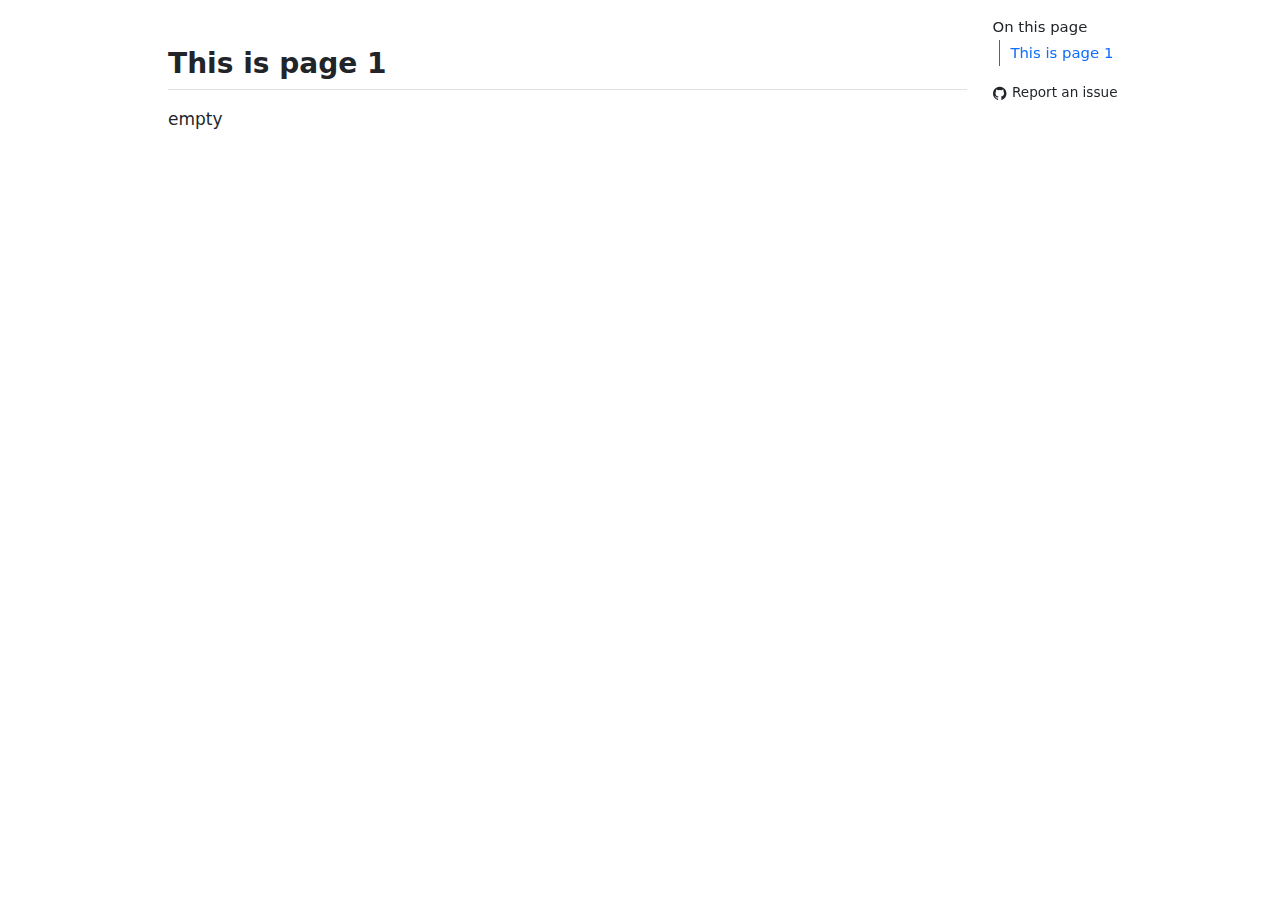
<file: page1.html>
<!DOCTYPE html>
<html xmlns="http://www.w3.org/1999/xhtml" lang="en" xml:lang="en"><head>

<meta charset="utf-8">
<meta name="generator" content="quarto-1.7.32">

<meta name="viewport" content="width=device-width, initial-scale=1.0, user-scalable=yes">


<title>page1 – Test Website</title>
<style>
code{white-space: pre-wrap;}
span.smallcaps{font-variant: small-caps;}
div.columns{display: flex; gap: min(4vw, 1.5em);}
div.column{flex: auto; overflow-x: auto;}
div.hanging-indent{margin-left: 1.5em; text-indent: -1.5em;}
ul.task-list{list-style: none;}
ul.task-list li input[type="checkbox"] {
  width: 0.8em;
  margin: 0 0.8em 0.2em -1em; /* quarto-specific, see https://github.com/quarto-dev/quarto-cli/issues/4556 */ 
  vertical-align: middle;
}
</style>


<script src="site_libs/quarto-nav/quarto-nav.js"></script>
<script src="site_libs/clipboard/clipboard.min.js"></script>
<script src="site_libs/quarto-search/autocomplete.umd.js"></script>
<script src="site_libs/quarto-search/fuse.min.js"></script>
<script src="site_libs/quarto-search/quarto-search.js"></script>
<meta name="quarto:offset" content="./">
<script src="site_libs/quarto-html/quarto.js" type="module"></script>
<script src="site_libs/quarto-html/tabsets/tabsets.js" type="module"></script>
<script src="site_libs/quarto-html/popper.min.js"></script>
<script src="site_libs/quarto-html/tippy.umd.min.js"></script>
<script src="site_libs/quarto-html/anchor.min.js"></script>
<link href="site_libs/quarto-html/tippy.css" rel="stylesheet">
<link href="site_libs/quarto-html/quarto-syntax-highlighting-37eea08aefeeee20ff55810ff984fec1.css" rel="stylesheet" id="quarto-text-highlighting-styles">
<script src="site_libs/bootstrap/bootstrap.min.js"></script>
<link href="site_libs/bootstrap/bootstrap-icons.css" rel="stylesheet">
<link href="site_libs/bootstrap/bootstrap-cdbe2947715757e022544ab09c2be4d9.min.css" rel="stylesheet" append-hash="true" id="quarto-bootstrap" data-mode="light">
<script id="quarto-search-options" type="application/json">{
  "location": "sidebar",
  "copy-button": false,
  "collapse-after": 3,
  "panel-placement": "start",
  "type": "textbox",
  "limit": 50,
  "keyboard-shortcut": [
    "f",
    "/",
    "s"
  ],
  "show-item-context": false,
  "language": {
    "search-no-results-text": "No results",
    "search-matching-documents-text": "matching documents",
    "search-copy-link-title": "Copy link to search",
    "search-hide-matches-text": "Hide additional matches",
    "search-more-match-text": "more match in this document",
    "search-more-matches-text": "more matches in this document",
    "search-clear-button-title": "Clear",
    "search-text-placeholder": "",
    "search-detached-cancel-button-title": "Cancel",
    "search-submit-button-title": "Submit",
    "search-label": "Search"
  }
}</script>


</head>

<body class="quarto-light">

<div id="quarto-search-results"></div>
<!-- content -->
<div id="quarto-content" class="quarto-container page-columns page-rows-contents page-layout-article">
<!-- sidebar -->
<!-- margin-sidebar -->
    <div id="quarto-margin-sidebar" class="sidebar margin-sidebar">
        <nav id="TOC" role="doc-toc" class="toc-active">
    <h2 id="toc-title">On this page</h2>
   
  <ul>
  <li><a href="#this-is-page-1" id="toc-this-is-page-1" class="nav-link active" data-scroll-target="#this-is-page-1">This is page 1</a></li>
  </ul>
<div class="toc-actions"><ul><li><a href="https://github.com/rfrelat/webtest/issues/new" class="toc-action"><i class="bi bi-github"></i>Report an issue</a></li></ul></div></nav>
    </div>
<!-- main -->
<main class="content" id="quarto-document-content"><header id="title-block-header" class="quarto-title-block"></header>




<section id="this-is-page-1" class="level2">
<h2 class="anchored" data-anchor-id="this-is-page-1">This is page 1</h2>
<p>empty</p>


</section>

</main> <!-- /main -->
<script id="quarto-html-after-body" type="application/javascript">
  window.document.addEventListener("DOMContentLoaded", function (event) {
    const icon = "";
    const anchorJS = new window.AnchorJS();
    anchorJS.options = {
      placement: 'right',
      icon: icon
    };
    anchorJS.add('.anchored');
    const isCodeAnnotation = (el) => {
      for (const clz of el.classList) {
        if (clz.startsWith('code-annotation-')) {                     
          return true;
        }
      }
      return false;
    }
    const onCopySuccess = function(e) {
      // button target
      const button = e.trigger;
      // don't keep focus
      button.blur();
      // flash "checked"
      button.classList.add('code-copy-button-checked');
      var currentTitle = button.getAttribute("title");
      button.setAttribute("title", "Copied!");
      let tooltip;
      if (window.bootstrap) {
        button.setAttribute("data-bs-toggle", "tooltip");
        button.setAttribute("data-bs-placement", "left");
        button.setAttribute("data-bs-title", "Copied!");
        tooltip = new bootstrap.Tooltip(button, 
          { trigger: "manual", 
            customClass: "code-copy-button-tooltip",
            offset: [0, -8]});
        tooltip.show();    
      }
      setTimeout(function() {
        if (tooltip) {
          tooltip.hide();
          button.removeAttribute("data-bs-title");
          button.removeAttribute("data-bs-toggle");
          button.removeAttribute("data-bs-placement");
        }
        button.setAttribute("title", currentTitle);
        button.classList.remove('code-copy-button-checked');
      }, 1000);
      // clear code selection
      e.clearSelection();
    }
    const getTextToCopy = function(trigger) {
        const codeEl = trigger.previousElementSibling.cloneNode(true);
        for (const childEl of codeEl.children) {
          if (isCodeAnnotation(childEl)) {
            childEl.remove();
          }
        }
        return codeEl.innerText;
    }
    const clipboard = new window.ClipboardJS('.code-copy-button:not([data-in-quarto-modal])', {
      text: getTextToCopy
    });
    clipboard.on('success', onCopySuccess);
    if (window.document.getElementById('quarto-embedded-source-code-modal')) {
      const clipboardModal = new window.ClipboardJS('.code-copy-button[data-in-quarto-modal]', {
        text: getTextToCopy,
        container: window.document.getElementById('quarto-embedded-source-code-modal')
      });
      clipboardModal.on('success', onCopySuccess);
    }
      var localhostRegex = new RegExp(/^(?:http|https):\/\/localhost\:?[0-9]*\//);
      var mailtoRegex = new RegExp(/^mailto:/);
        var filterRegex = new RegExp("https:\/\/rfrelat\.github\.io\/webtest\/");
      var isInternal = (href) => {
          return filterRegex.test(href) || localhostRegex.test(href) || mailtoRegex.test(href);
      }
      // Inspect non-navigation links and adorn them if external
     var links = window.document.querySelectorAll('a[href]:not(.nav-link):not(.navbar-brand):not(.toc-action):not(.sidebar-link):not(.sidebar-item-toggle):not(.pagination-link):not(.no-external):not([aria-hidden]):not(.dropdown-item):not(.quarto-navigation-tool):not(.about-link)');
      for (var i=0; i<links.length; i++) {
        const link = links[i];
        if (!isInternal(link.href)) {
          // undo the damage that might have been done by quarto-nav.js in the case of
          // links that we want to consider external
          if (link.dataset.originalHref !== undefined) {
            link.href = link.dataset.originalHref;
          }
            // target, if specified
            link.setAttribute("target", "_blank");
            if (link.getAttribute("rel") === null) {
              link.setAttribute("rel", "noopener");
            }
        }
      }
    function tippyHover(el, contentFn, onTriggerFn, onUntriggerFn) {
      const config = {
        allowHTML: true,
        maxWidth: 500,
        delay: 100,
        arrow: false,
        appendTo: function(el) {
            return el.parentElement;
        },
        interactive: true,
        interactiveBorder: 10,
        theme: 'quarto',
        placement: 'bottom-start',
      };
      if (contentFn) {
        config.content = contentFn;
      }
      if (onTriggerFn) {
        config.onTrigger = onTriggerFn;
      }
      if (onUntriggerFn) {
        config.onUntrigger = onUntriggerFn;
      }
      window.tippy(el, config); 
    }
    const noterefs = window.document.querySelectorAll('a[role="doc-noteref"]');
    for (var i=0; i<noterefs.length; i++) {
      const ref = noterefs[i];
      tippyHover(ref, function() {
        // use id or data attribute instead here
        let href = ref.getAttribute('data-footnote-href') || ref.getAttribute('href');
        try { href = new URL(href).hash; } catch {}
        const id = href.replace(/^#\/?/, "");
        const note = window.document.getElementById(id);
        if (note) {
          return note.innerHTML;
        } else {
          return "";
        }
      });
    }
    const xrefs = window.document.querySelectorAll('a.quarto-xref');
    const processXRef = (id, note) => {
      // Strip column container classes
      const stripColumnClz = (el) => {
        el.classList.remove("page-full", "page-columns");
        if (el.children) {
          for (const child of el.children) {
            stripColumnClz(child);
          }
        }
      }
      stripColumnClz(note)
      if (id === null || id.startsWith('sec-')) {
        // Special case sections, only their first couple elements
        const container = document.createElement("div");
        if (note.children && note.children.length > 2) {
          container.appendChild(note.children[0].cloneNode(true));
          for (let i = 1; i < note.children.length; i++) {
            const child = note.children[i];
            if (child.tagName === "P" && child.innerText === "") {
              continue;
            } else {
              container.appendChild(child.cloneNode(true));
              break;
            }
          }
          if (window.Quarto?.typesetMath) {
            window.Quarto.typesetMath(container);
          }
          return container.innerHTML
        } else {
          if (window.Quarto?.typesetMath) {
            window.Quarto.typesetMath(note);
          }
          return note.innerHTML;
        }
      } else {
        // Remove any anchor links if they are present
        const anchorLink = note.querySelector('a.anchorjs-link');
        if (anchorLink) {
          anchorLink.remove();
        }
        if (window.Quarto?.typesetMath) {
          window.Quarto.typesetMath(note);
        }
        if (note.classList.contains("callout")) {
          return note.outerHTML;
        } else {
          return note.innerHTML;
        }
      }
    }
    for (var i=0; i<xrefs.length; i++) {
      const xref = xrefs[i];
      tippyHover(xref, undefined, function(instance) {
        instance.disable();
        let url = xref.getAttribute('href');
        let hash = undefined; 
        if (url.startsWith('#')) {
          hash = url;
        } else {
          try { hash = new URL(url).hash; } catch {}
        }
        if (hash) {
          const id = hash.replace(/^#\/?/, "");
          const note = window.document.getElementById(id);
          if (note !== null) {
            try {
              const html = processXRef(id, note.cloneNode(true));
              instance.setContent(html);
            } finally {
              instance.enable();
              instance.show();
            }
          } else {
            // See if we can fetch this
            fetch(url.split('#')[0])
            .then(res => res.text())
            .then(html => {
              const parser = new DOMParser();
              const htmlDoc = parser.parseFromString(html, "text/html");
              const note = htmlDoc.getElementById(id);
              if (note !== null) {
                const html = processXRef(id, note);
                instance.setContent(html);
              } 
            }).finally(() => {
              instance.enable();
              instance.show();
            });
          }
        } else {
          // See if we can fetch a full url (with no hash to target)
          // This is a special case and we should probably do some content thinning / targeting
          fetch(url)
          .then(res => res.text())
          .then(html => {
            const parser = new DOMParser();
            const htmlDoc = parser.parseFromString(html, "text/html");
            const note = htmlDoc.querySelector('main.content');
            if (note !== null) {
              // This should only happen for chapter cross references
              // (since there is no id in the URL)
              // remove the first header
              if (note.children.length > 0 && note.children[0].tagName === "HEADER") {
                note.children[0].remove();
              }
              const html = processXRef(null, note);
              instance.setContent(html);
            } 
          }).finally(() => {
            instance.enable();
            instance.show();
          });
        }
      }, function(instance) {
      });
    }
        let selectedAnnoteEl;
        const selectorForAnnotation = ( cell, annotation) => {
          let cellAttr = 'data-code-cell="' + cell + '"';
          let lineAttr = 'data-code-annotation="' +  annotation + '"';
          const selector = 'span[' + cellAttr + '][' + lineAttr + ']';
          return selector;
        }
        const selectCodeLines = (annoteEl) => {
          const doc = window.document;
          const targetCell = annoteEl.getAttribute("data-target-cell");
          const targetAnnotation = annoteEl.getAttribute("data-target-annotation");
          const annoteSpan = window.document.querySelector(selectorForAnnotation(targetCell, targetAnnotation));
          const lines = annoteSpan.getAttribute("data-code-lines").split(",");
          const lineIds = lines.map((line) => {
            return targetCell + "-" + line;
          })
          let top = null;
          let height = null;
          let parent = null;
          if (lineIds.length > 0) {
              //compute the position of the single el (top and bottom and make a div)
              const el = window.document.getElementById(lineIds[0]);
              top = el.offsetTop;
              height = el.offsetHeight;
              parent = el.parentElement.parentElement;
            if (lineIds.length > 1) {
              const lastEl = window.document.getElementById(lineIds[lineIds.length - 1]);
              const bottom = lastEl.offsetTop + lastEl.offsetHeight;
              height = bottom - top;
            }
            if (top !== null && height !== null && parent !== null) {
              // cook up a div (if necessary) and position it 
              let div = window.document.getElementById("code-annotation-line-highlight");
              if (div === null) {
                div = window.document.createElement("div");
                div.setAttribute("id", "code-annotation-line-highlight");
                div.style.position = 'absolute';
                parent.appendChild(div);
              }
              div.style.top = top - 2 + "px";
              div.style.height = height + 4 + "px";
              div.style.left = 0;
              let gutterDiv = window.document.getElementById("code-annotation-line-highlight-gutter");
              if (gutterDiv === null) {
                gutterDiv = window.document.createElement("div");
                gutterDiv.setAttribute("id", "code-annotation-line-highlight-gutter");
                gutterDiv.style.position = 'absolute';
                const codeCell = window.document.getElementById(targetCell);
                const gutter = codeCell.querySelector('.code-annotation-gutter');
                gutter.appendChild(gutterDiv);
              }
              gutterDiv.style.top = top - 2 + "px";
              gutterDiv.style.height = height + 4 + "px";
            }
            selectedAnnoteEl = annoteEl;
          }
        };
        const unselectCodeLines = () => {
          const elementsIds = ["code-annotation-line-highlight", "code-annotation-line-highlight-gutter"];
          elementsIds.forEach((elId) => {
            const div = window.document.getElementById(elId);
            if (div) {
              div.remove();
            }
          });
          selectedAnnoteEl = undefined;
        };
          // Handle positioning of the toggle
      window.addEventListener(
        "resize",
        throttle(() => {
          elRect = undefined;
          if (selectedAnnoteEl) {
            selectCodeLines(selectedAnnoteEl);
          }
        }, 10)
      );
      function throttle(fn, ms) {
      let throttle = false;
      let timer;
        return (...args) => {
          if(!throttle) { // first call gets through
              fn.apply(this, args);
              throttle = true;
          } else { // all the others get throttled
              if(timer) clearTimeout(timer); // cancel #2
              timer = setTimeout(() => {
                fn.apply(this, args);
                timer = throttle = false;
              }, ms);
          }
        };
      }
        // Attach click handler to the DT
        const annoteDls = window.document.querySelectorAll('dt[data-target-cell]');
        for (const annoteDlNode of annoteDls) {
          annoteDlNode.addEventListener('click', (event) => {
            const clickedEl = event.target;
            if (clickedEl !== selectedAnnoteEl) {
              unselectCodeLines();
              const activeEl = window.document.querySelector('dt[data-target-cell].code-annotation-active');
              if (activeEl) {
                activeEl.classList.remove('code-annotation-active');
              }
              selectCodeLines(clickedEl);
              clickedEl.classList.add('code-annotation-active');
            } else {
              // Unselect the line
              unselectCodeLines();
              clickedEl.classList.remove('code-annotation-active');
            }
          });
        }
    const findCites = (el) => {
      const parentEl = el.parentElement;
      if (parentEl) {
        const cites = parentEl.dataset.cites;
        if (cites) {
          return {
            el,
            cites: cites.split(' ')
          };
        } else {
          return findCites(el.parentElement)
        }
      } else {
        return undefined;
      }
    };
    var bibliorefs = window.document.querySelectorAll('a[role="doc-biblioref"]');
    for (var i=0; i<bibliorefs.length; i++) {
      const ref = bibliorefs[i];
      const citeInfo = findCites(ref);
      if (citeInfo) {
        tippyHover(citeInfo.el, function() {
          var popup = window.document.createElement('div');
          citeInfo.cites.forEach(function(cite) {
            var citeDiv = window.document.createElement('div');
            citeDiv.classList.add('hanging-indent');
            citeDiv.classList.add('csl-entry');
            var biblioDiv = window.document.getElementById('ref-' + cite);
            if (biblioDiv) {
              citeDiv.innerHTML = biblioDiv.innerHTML;
            }
            popup.appendChild(citeDiv);
          });
          return popup.innerHTML;
        });
      }
    }
  });
  </script>
</div> <!-- /content -->




<footer class="footer"><div class="nav-footer"><div class="nav-footer-center"><div class="toc-actions d-sm-block d-md-none"><ul><li><a href="https://github.com/rfrelat/webtest/issues/new" class="toc-action"><i class="bi bi-github"></i>Report an issue</a></li></ul></div></div></div></footer></body></html>
</file>
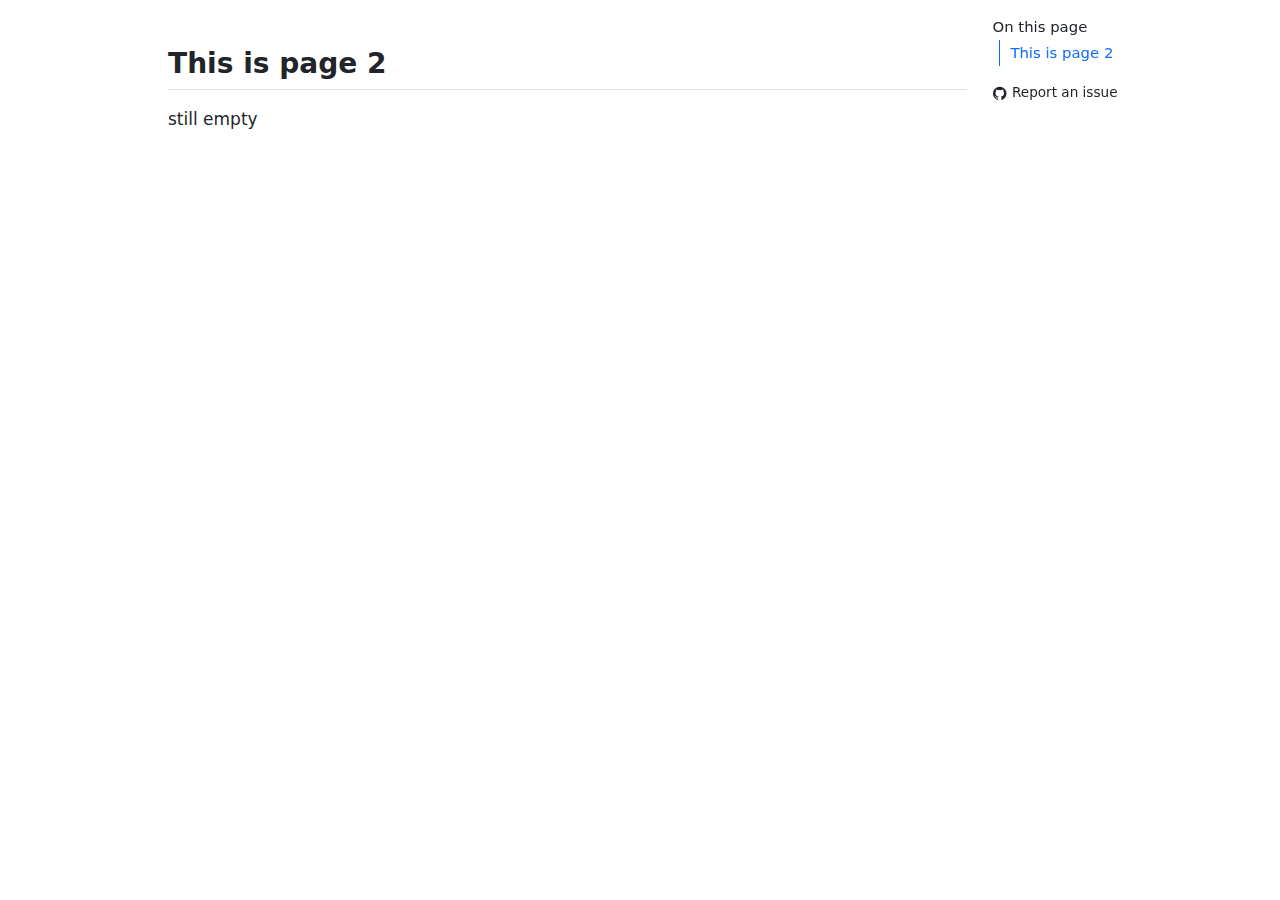
<file: page2.html>
<!DOCTYPE html>
<html xmlns="http://www.w3.org/1999/xhtml" lang="en" xml:lang="en"><head>

<meta charset="utf-8">
<meta name="generator" content="quarto-1.7.32">

<meta name="viewport" content="width=device-width, initial-scale=1.0, user-scalable=yes">


<title>page2 – Test Website</title>
<style>
code{white-space: pre-wrap;}
span.smallcaps{font-variant: small-caps;}
div.columns{display: flex; gap: min(4vw, 1.5em);}
div.column{flex: auto; overflow-x: auto;}
div.hanging-indent{margin-left: 1.5em; text-indent: -1.5em;}
ul.task-list{list-style: none;}
ul.task-list li input[type="checkbox"] {
  width: 0.8em;
  margin: 0 0.8em 0.2em -1em; /* quarto-specific, see https://github.com/quarto-dev/quarto-cli/issues/4556 */ 
  vertical-align: middle;
}
</style>


<script src="site_libs/quarto-nav/quarto-nav.js"></script>
<script src="site_libs/clipboard/clipboard.min.js"></script>
<script src="site_libs/quarto-search/autocomplete.umd.js"></script>
<script src="site_libs/quarto-search/fuse.min.js"></script>
<script src="site_libs/quarto-search/quarto-search.js"></script>
<meta name="quarto:offset" content="./">
<script src="site_libs/quarto-html/quarto.js" type="module"></script>
<script src="site_libs/quarto-html/tabsets/tabsets.js" type="module"></script>
<script src="site_libs/quarto-html/popper.min.js"></script>
<script src="site_libs/quarto-html/tippy.umd.min.js"></script>
<script src="site_libs/quarto-html/anchor.min.js"></script>
<link href="site_libs/quarto-html/tippy.css" rel="stylesheet">
<link href="site_libs/quarto-html/quarto-syntax-highlighting-37eea08aefeeee20ff55810ff984fec1.css" rel="stylesheet" id="quarto-text-highlighting-styles">
<script src="site_libs/bootstrap/bootstrap.min.js"></script>
<link href="site_libs/bootstrap/bootstrap-icons.css" rel="stylesheet">
<link href="site_libs/bootstrap/bootstrap-cdbe2947715757e022544ab09c2be4d9.min.css" rel="stylesheet" append-hash="true" id="quarto-bootstrap" data-mode="light">
<script id="quarto-search-options" type="application/json">{
  "location": "sidebar",
  "copy-button": false,
  "collapse-after": 3,
  "panel-placement": "start",
  "type": "textbox",
  "limit": 50,
  "keyboard-shortcut": [
    "f",
    "/",
    "s"
  ],
  "show-item-context": false,
  "language": {
    "search-no-results-text": "No results",
    "search-matching-documents-text": "matching documents",
    "search-copy-link-title": "Copy link to search",
    "search-hide-matches-text": "Hide additional matches",
    "search-more-match-text": "more match in this document",
    "search-more-matches-text": "more matches in this document",
    "search-clear-button-title": "Clear",
    "search-text-placeholder": "",
    "search-detached-cancel-button-title": "Cancel",
    "search-submit-button-title": "Submit",
    "search-label": "Search"
  }
}</script>


</head>

<body class="quarto-light">

<div id="quarto-search-results"></div>
<!-- content -->
<div id="quarto-content" class="quarto-container page-columns page-rows-contents page-layout-article">
<!-- sidebar -->
<!-- margin-sidebar -->
    <div id="quarto-margin-sidebar" class="sidebar margin-sidebar">
        <nav id="TOC" role="doc-toc" class="toc-active">
    <h2 id="toc-title">On this page</h2>
   
  <ul>
  <li><a href="#this-is-page-2" id="toc-this-is-page-2" class="nav-link active" data-scroll-target="#this-is-page-2">This is page 2</a></li>
  </ul>
<div class="toc-actions"><ul><li><a href="https://github.com/rfrelat/webtest/issues/new" class="toc-action"><i class="bi bi-github"></i>Report an issue</a></li></ul></div></nav>
    </div>
<!-- main -->
<main class="content" id="quarto-document-content"><header id="title-block-header" class="quarto-title-block"></header>




<section id="this-is-page-2" class="level2">
<h2 class="anchored" data-anchor-id="this-is-page-2">This is page 2</h2>
<p>still empty</p>


</section>

</main> <!-- /main -->
<script id="quarto-html-after-body" type="application/javascript">
  window.document.addEventListener("DOMContentLoaded", function (event) {
    const icon = "";
    const anchorJS = new window.AnchorJS();
    anchorJS.options = {
      placement: 'right',
      icon: icon
    };
    anchorJS.add('.anchored');
    const isCodeAnnotation = (el) => {
      for (const clz of el.classList) {
        if (clz.startsWith('code-annotation-')) {                     
          return true;
        }
      }
      return false;
    }
    const onCopySuccess = function(e) {
      // button target
      const button = e.trigger;
      // don't keep focus
      button.blur();
      // flash "checked"
      button.classList.add('code-copy-button-checked');
      var currentTitle = button.getAttribute("title");
      button.setAttribute("title", "Copied!");
      let tooltip;
      if (window.bootstrap) {
        button.setAttribute("data-bs-toggle", "tooltip");
        button.setAttribute("data-bs-placement", "left");
        button.setAttribute("data-bs-title", "Copied!");
        tooltip = new bootstrap.Tooltip(button, 
          { trigger: "manual", 
            customClass: "code-copy-button-tooltip",
            offset: [0, -8]});
        tooltip.show();    
      }
      setTimeout(function() {
        if (tooltip) {
          tooltip.hide();
          button.removeAttribute("data-bs-title");
          button.removeAttribute("data-bs-toggle");
          button.removeAttribute("data-bs-placement");
        }
        button.setAttribute("title", currentTitle);
        button.classList.remove('code-copy-button-checked');
      }, 1000);
      // clear code selection
      e.clearSelection();
    }
    const getTextToCopy = function(trigger) {
        const codeEl = trigger.previousElementSibling.cloneNode(true);
        for (const childEl of codeEl.children) {
          if (isCodeAnnotation(childEl)) {
            childEl.remove();
          }
        }
        return codeEl.innerText;
    }
    const clipboard = new window.ClipboardJS('.code-copy-button:not([data-in-quarto-modal])', {
      text: getTextToCopy
    });
    clipboard.on('success', onCopySuccess);
    if (window.document.getElementById('quarto-embedded-source-code-modal')) {
      const clipboardModal = new window.ClipboardJS('.code-copy-button[data-in-quarto-modal]', {
        text: getTextToCopy,
        container: window.document.getElementById('quarto-embedded-source-code-modal')
      });
      clipboardModal.on('success', onCopySuccess);
    }
      var localhostRegex = new RegExp(/^(?:http|https):\/\/localhost\:?[0-9]*\//);
      var mailtoRegex = new RegExp(/^mailto:/);
        var filterRegex = new RegExp("https:\/\/rfrelat\.github\.io\/webtest\/");
      var isInternal = (href) => {
          return filterRegex.test(href) || localhostRegex.test(href) || mailtoRegex.test(href);
      }
      // Inspect non-navigation links and adorn them if external
     var links = window.document.querySelectorAll('a[href]:not(.nav-link):not(.navbar-brand):not(.toc-action):not(.sidebar-link):not(.sidebar-item-toggle):not(.pagination-link):not(.no-external):not([aria-hidden]):not(.dropdown-item):not(.quarto-navigation-tool):not(.about-link)');
      for (var i=0; i<links.length; i++) {
        const link = links[i];
        if (!isInternal(link.href)) {
          // undo the damage that might have been done by quarto-nav.js in the case of
          // links that we want to consider external
          if (link.dataset.originalHref !== undefined) {
            link.href = link.dataset.originalHref;
          }
            // target, if specified
            link.setAttribute("target", "_blank");
            if (link.getAttribute("rel") === null) {
              link.setAttribute("rel", "noopener");
            }
        }
      }
    function tippyHover(el, contentFn, onTriggerFn, onUntriggerFn) {
      const config = {
        allowHTML: true,
        maxWidth: 500,
        delay: 100,
        arrow: false,
        appendTo: function(el) {
            return el.parentElement;
        },
        interactive: true,
        interactiveBorder: 10,
        theme: 'quarto',
        placement: 'bottom-start',
      };
      if (contentFn) {
        config.content = contentFn;
      }
      if (onTriggerFn) {
        config.onTrigger = onTriggerFn;
      }
      if (onUntriggerFn) {
        config.onUntrigger = onUntriggerFn;
      }
      window.tippy(el, config); 
    }
    const noterefs = window.document.querySelectorAll('a[role="doc-noteref"]');
    for (var i=0; i<noterefs.length; i++) {
      const ref = noterefs[i];
      tippyHover(ref, function() {
        // use id or data attribute instead here
        let href = ref.getAttribute('data-footnote-href') || ref.getAttribute('href');
        try { href = new URL(href).hash; } catch {}
        const id = href.replace(/^#\/?/, "");
        const note = window.document.getElementById(id);
        if (note) {
          return note.innerHTML;
        } else {
          return "";
        }
      });
    }
    const xrefs = window.document.querySelectorAll('a.quarto-xref');
    const processXRef = (id, note) => {
      // Strip column container classes
      const stripColumnClz = (el) => {
        el.classList.remove("page-full", "page-columns");
        if (el.children) {
          for (const child of el.children) {
            stripColumnClz(child);
          }
        }
      }
      stripColumnClz(note)
      if (id === null || id.startsWith('sec-')) {
        // Special case sections, only their first couple elements
        const container = document.createElement("div");
        if (note.children && note.children.length > 2) {
          container.appendChild(note.children[0].cloneNode(true));
          for (let i = 1; i < note.children.length; i++) {
            const child = note.children[i];
            if (child.tagName === "P" && child.innerText === "") {
              continue;
            } else {
              container.appendChild(child.cloneNode(true));
              break;
            }
          }
          if (window.Quarto?.typesetMath) {
            window.Quarto.typesetMath(container);
          }
          return container.innerHTML
        } else {
          if (window.Quarto?.typesetMath) {
            window.Quarto.typesetMath(note);
          }
          return note.innerHTML;
        }
      } else {
        // Remove any anchor links if they are present
        const anchorLink = note.querySelector('a.anchorjs-link');
        if (anchorLink) {
          anchorLink.remove();
        }
        if (window.Quarto?.typesetMath) {
          window.Quarto.typesetMath(note);
        }
        if (note.classList.contains("callout")) {
          return note.outerHTML;
        } else {
          return note.innerHTML;
        }
      }
    }
    for (var i=0; i<xrefs.length; i++) {
      const xref = xrefs[i];
      tippyHover(xref, undefined, function(instance) {
        instance.disable();
        let url = xref.getAttribute('href');
        let hash = undefined; 
        if (url.startsWith('#')) {
          hash = url;
        } else {
          try { hash = new URL(url).hash; } catch {}
        }
        if (hash) {
          const id = hash.replace(/^#\/?/, "");
          const note = window.document.getElementById(id);
          if (note !== null) {
            try {
              const html = processXRef(id, note.cloneNode(true));
              instance.setContent(html);
            } finally {
              instance.enable();
              instance.show();
            }
          } else {
            // See if we can fetch this
            fetch(url.split('#')[0])
            .then(res => res.text())
            .then(html => {
              const parser = new DOMParser();
              const htmlDoc = parser.parseFromString(html, "text/html");
              const note = htmlDoc.getElementById(id);
              if (note !== null) {
                const html = processXRef(id, note);
                instance.setContent(html);
              } 
            }).finally(() => {
              instance.enable();
              instance.show();
            });
          }
        } else {
          // See if we can fetch a full url (with no hash to target)
          // This is a special case and we should probably do some content thinning / targeting
          fetch(url)
          .then(res => res.text())
          .then(html => {
            const parser = new DOMParser();
            const htmlDoc = parser.parseFromString(html, "text/html");
            const note = htmlDoc.querySelector('main.content');
            if (note !== null) {
              // This should only happen for chapter cross references
              // (since there is no id in the URL)
              // remove the first header
              if (note.children.length > 0 && note.children[0].tagName === "HEADER") {
                note.children[0].remove();
              }
              const html = processXRef(null, note);
              instance.setContent(html);
            } 
          }).finally(() => {
            instance.enable();
            instance.show();
          });
        }
      }, function(instance) {
      });
    }
        let selectedAnnoteEl;
        const selectorForAnnotation = ( cell, annotation) => {
          let cellAttr = 'data-code-cell="' + cell + '"';
          let lineAttr = 'data-code-annotation="' +  annotation + '"';
          const selector = 'span[' + cellAttr + '][' + lineAttr + ']';
          return selector;
        }
        const selectCodeLines = (annoteEl) => {
          const doc = window.document;
          const targetCell = annoteEl.getAttribute("data-target-cell");
          const targetAnnotation = annoteEl.getAttribute("data-target-annotation");
          const annoteSpan = window.document.querySelector(selectorForAnnotation(targetCell, targetAnnotation));
          const lines = annoteSpan.getAttribute("data-code-lines").split(",");
          const lineIds = lines.map((line) => {
            return targetCell + "-" + line;
          })
          let top = null;
          let height = null;
          let parent = null;
          if (lineIds.length > 0) {
              //compute the position of the single el (top and bottom and make a div)
              const el = window.document.getElementById(lineIds[0]);
              top = el.offsetTop;
              height = el.offsetHeight;
              parent = el.parentElement.parentElement;
            if (lineIds.length > 1) {
              const lastEl = window.document.getElementById(lineIds[lineIds.length - 1]);
              const bottom = lastEl.offsetTop + lastEl.offsetHeight;
              height = bottom - top;
            }
            if (top !== null && height !== null && parent !== null) {
              // cook up a div (if necessary) and position it 
              let div = window.document.getElementById("code-annotation-line-highlight");
              if (div === null) {
                div = window.document.createElement("div");
                div.setAttribute("id", "code-annotation-line-highlight");
                div.style.position = 'absolute';
                parent.appendChild(div);
              }
              div.style.top = top - 2 + "px";
              div.style.height = height + 4 + "px";
              div.style.left = 0;
              let gutterDiv = window.document.getElementById("code-annotation-line-highlight-gutter");
              if (gutterDiv === null) {
                gutterDiv = window.document.createElement("div");
                gutterDiv.setAttribute("id", "code-annotation-line-highlight-gutter");
                gutterDiv.style.position = 'absolute';
                const codeCell = window.document.getElementById(targetCell);
                const gutter = codeCell.querySelector('.code-annotation-gutter');
                gutter.appendChild(gutterDiv);
              }
              gutterDiv.style.top = top - 2 + "px";
              gutterDiv.style.height = height + 4 + "px";
            }
            selectedAnnoteEl = annoteEl;
          }
        };
        const unselectCodeLines = () => {
          const elementsIds = ["code-annotation-line-highlight", "code-annotation-line-highlight-gutter"];
          elementsIds.forEach((elId) => {
            const div = window.document.getElementById(elId);
            if (div) {
              div.remove();
            }
          });
          selectedAnnoteEl = undefined;
        };
          // Handle positioning of the toggle
      window.addEventListener(
        "resize",
        throttle(() => {
          elRect = undefined;
          if (selectedAnnoteEl) {
            selectCodeLines(selectedAnnoteEl);
          }
        }, 10)
      );
      function throttle(fn, ms) {
      let throttle = false;
      let timer;
        return (...args) => {
          if(!throttle) { // first call gets through
              fn.apply(this, args);
              throttle = true;
          } else { // all the others get throttled
              if(timer) clearTimeout(timer); // cancel #2
              timer = setTimeout(() => {
                fn.apply(this, args);
                timer = throttle = false;
              }, ms);
          }
        };
      }
        // Attach click handler to the DT
        const annoteDls = window.document.querySelectorAll('dt[data-target-cell]');
        for (const annoteDlNode of annoteDls) {
          annoteDlNode.addEventListener('click', (event) => {
            const clickedEl = event.target;
            if (clickedEl !== selectedAnnoteEl) {
              unselectCodeLines();
              const activeEl = window.document.querySelector('dt[data-target-cell].code-annotation-active');
              if (activeEl) {
                activeEl.classList.remove('code-annotation-active');
              }
              selectCodeLines(clickedEl);
              clickedEl.classList.add('code-annotation-active');
            } else {
              // Unselect the line
              unselectCodeLines();
              clickedEl.classList.remove('code-annotation-active');
            }
          });
        }
    const findCites = (el) => {
      const parentEl = el.parentElement;
      if (parentEl) {
        const cites = parentEl.dataset.cites;
        if (cites) {
          return {
            el,
            cites: cites.split(' ')
          };
        } else {
          return findCites(el.parentElement)
        }
      } else {
        return undefined;
      }
    };
    var bibliorefs = window.document.querySelectorAll('a[role="doc-biblioref"]');
    for (var i=0; i<bibliorefs.length; i++) {
      const ref = bibliorefs[i];
      const citeInfo = findCites(ref);
      if (citeInfo) {
        tippyHover(citeInfo.el, function() {
          var popup = window.document.createElement('div');
          citeInfo.cites.forEach(function(cite) {
            var citeDiv = window.document.createElement('div');
            citeDiv.classList.add('hanging-indent');
            citeDiv.classList.add('csl-entry');
            var biblioDiv = window.document.getElementById('ref-' + cite);
            if (biblioDiv) {
              citeDiv.innerHTML = biblioDiv.innerHTML;
            }
            popup.appendChild(citeDiv);
          });
          return popup.innerHTML;
        });
      }
    }
  });
  </script>
</div> <!-- /content -->




<footer class="footer"><div class="nav-footer"><div class="nav-footer-center"><div class="toc-actions d-sm-block d-md-none"><ul><li><a href="https://github.com/rfrelat/webtest/issues/new" class="toc-action"><i class="bi bi-github"></i>Report an issue</a></li></ul></div></div></div></footer></body></html>
</file>
<file: site_libs/quarto-html/tippy.css>
.tippy-box[data-animation=fade][data-state=hidden]{opacity:0}[data-tippy-root]{max-width:calc(100vw - 10px)}.tippy-box{position:relative;background-color:#333;color:#fff;border-radius:4px;font-size:14px;line-height:1.4;white-space:normal;outline:0;transition-property:transform,visibility,opacity}.tippy-box[data-placement^=top]>.tippy-arrow{bottom:0}.tippy-box[data-placement^=top]>.tippy-arrow:before{bottom:-7px;left:0;border-width:8px 8px 0;border-top-color:initial;transform-origin:center top}.tippy-box[data-placement^=bottom]>.tippy-arrow{top:0}.tippy-box[data-placement^=bottom]>.tippy-arrow:before{top:-7px;left:0;border-width:0 8px 8px;border-bottom-color:initial;transform-origin:center bottom}.tippy-box[data-placement^=left]>.tippy-arrow{right:0}.tippy-box[data-placement^=left]>.tippy-arrow:before{border-width:8px 0 8px 8px;border-left-color:initial;right:-7px;transform-origin:center left}.tippy-box[data-placement^=right]>.tippy-arrow{left:0}.tippy-box[data-placement^=right]>.tippy-arrow:before{left:-7px;border-width:8px 8px 8px 0;border-right-color:initial;transform-origin:center right}.tippy-box[data-inertia][data-state=visible]{transition-timing-function:cubic-bezier(.54,1.5,.38,1.11)}.tippy-arrow{width:16px;height:16px;color:#333}.tippy-arrow:before{content:"";position:absolute;border-color:transparent;border-style:solid}.tippy-content{position:relative;padding:5px 9px;z-index:1}
</file>
<file: site_libs/quarto-html/quarto-syntax-highlighting-37eea08aefeeee20ff55810ff984fec1.css>
/* quarto syntax highlight colors */
:root {
  --quarto-hl-ot-color: #003B4F;
  --quarto-hl-at-color: #657422;
  --quarto-hl-ss-color: #20794D;
  --quarto-hl-an-color: #5E5E5E;
  --quarto-hl-fu-color: #4758AB;
  --quarto-hl-st-color: #20794D;
  --quarto-hl-cf-color: #003B4F;
  --quarto-hl-op-color: #5E5E5E;
  --quarto-hl-er-color: #AD0000;
  --quarto-hl-bn-color: #AD0000;
  --quarto-hl-al-color: #AD0000;
  --quarto-hl-va-color: #111111;
  --quarto-hl-bu-color: inherit;
  --quarto-hl-ex-color: inherit;
  --quarto-hl-pp-color: #AD0000;
  --quarto-hl-in-color: #5E5E5E;
  --quarto-hl-vs-color: #20794D;
  --quarto-hl-wa-color: #5E5E5E;
  --quarto-hl-do-color: #5E5E5E;
  --quarto-hl-im-color: #00769E;
  --quarto-hl-ch-color: #20794D;
  --quarto-hl-dt-color: #AD0000;
  --quarto-hl-fl-color: #AD0000;
  --quarto-hl-co-color: #5E5E5E;
  --quarto-hl-cv-color: #5E5E5E;
  --quarto-hl-cn-color: #8f5902;
  --quarto-hl-sc-color: #5E5E5E;
  --quarto-hl-dv-color: #AD0000;
  --quarto-hl-kw-color: #003B4F;
}

/* other quarto variables */
:root {
  --quarto-font-monospace: SFMono-Regular, Menlo, Monaco, Consolas, "Liberation Mono", "Courier New", monospace;
}

/* syntax highlight based on Pandoc's rules */
pre > code.sourceCode > span {
  color: #003B4F;
}

code.sourceCode > span {
  color: #003B4F;
}

div.sourceCode,
div.sourceCode pre.sourceCode {
  color: #003B4F;
}

/* Normal */
code span {
  color: #003B4F;
}

/* Alert */
code span.al {
  color: #AD0000;
  font-style: inherit;
}

/* Annotation */
code span.an {
  color: #5E5E5E;
  font-style: inherit;
}

/* Attribute */
code span.at {
  color: #657422;
  font-style: inherit;
}

/* BaseN */
code span.bn {
  color: #AD0000;
  font-style: inherit;
}

/* BuiltIn */
code span.bu {
  font-style: inherit;
}

/* ControlFlow */
code span.cf {
  color: #003B4F;
  font-weight: bold;
  font-style: inherit;
}

/* Char */
code span.ch {
  color: #20794D;
  font-style: inherit;
}

/* Constant */
code span.cn {
  color: #8f5902;
  font-style: inherit;
}

/* Comment */
code span.co {
  color: #5E5E5E;
  font-style: inherit;
}

/* CommentVar */
code span.cv {
  color: #5E5E5E;
  font-style: italic;
}

/* Documentation */
code span.do {
  color: #5E5E5E;
  font-style: italic;
}

/* DataType */
code span.dt {
  color: #AD0000;
  font-style: inherit;
}

/* DecVal */
code span.dv {
  color: #AD0000;
  font-style: inherit;
}

/* Error */
code span.er {
  color: #AD0000;
  font-style: inherit;
}

/* Extension */
code span.ex {
  font-style: inherit;
}

/* Float */
code span.fl {
  color: #AD0000;
  font-style: inherit;
}

/* Function */
code span.fu {
  color: #4758AB;
  font-style: inherit;
}

/* Import */
code span.im {
  color: #00769E;
  font-style: inherit;
}

/* Information */
code span.in {
  color: #5E5E5E;
  font-style: inherit;
}

/* Keyword */
code span.kw {
  color: #003B4F;
  font-weight: bold;
  font-style: inherit;
}

/* Operator */
code span.op {
  color: #5E5E5E;
  font-style: inherit;
}

/* Other */
code span.ot {
  color: #003B4F;
  font-style: inherit;
}

/* Preprocessor */
code span.pp {
  color: #AD0000;
  font-style: inherit;
}

/* SpecialChar */
code span.sc {
  color: #5E5E5E;
  font-style: inherit;
}

/* SpecialString */
code span.ss {
  color: #20794D;
  font-style: inherit;
}

/* String */
code span.st {
  color: #20794D;
  font-style: inherit;
}

/* Variable */
code span.va {
  color: #111111;
  font-style: inherit;
}

/* VerbatimString */
code span.vs {
  color: #20794D;
  font-style: inherit;
}

/* Warning */
code span.wa {
  color: #5E5E5E;
  font-style: italic;
}

.prevent-inlining {
  content: "</";
}

/*# sourceMappingURL=27d3d809615f7771493d095567f04340.css.map */
</file>
